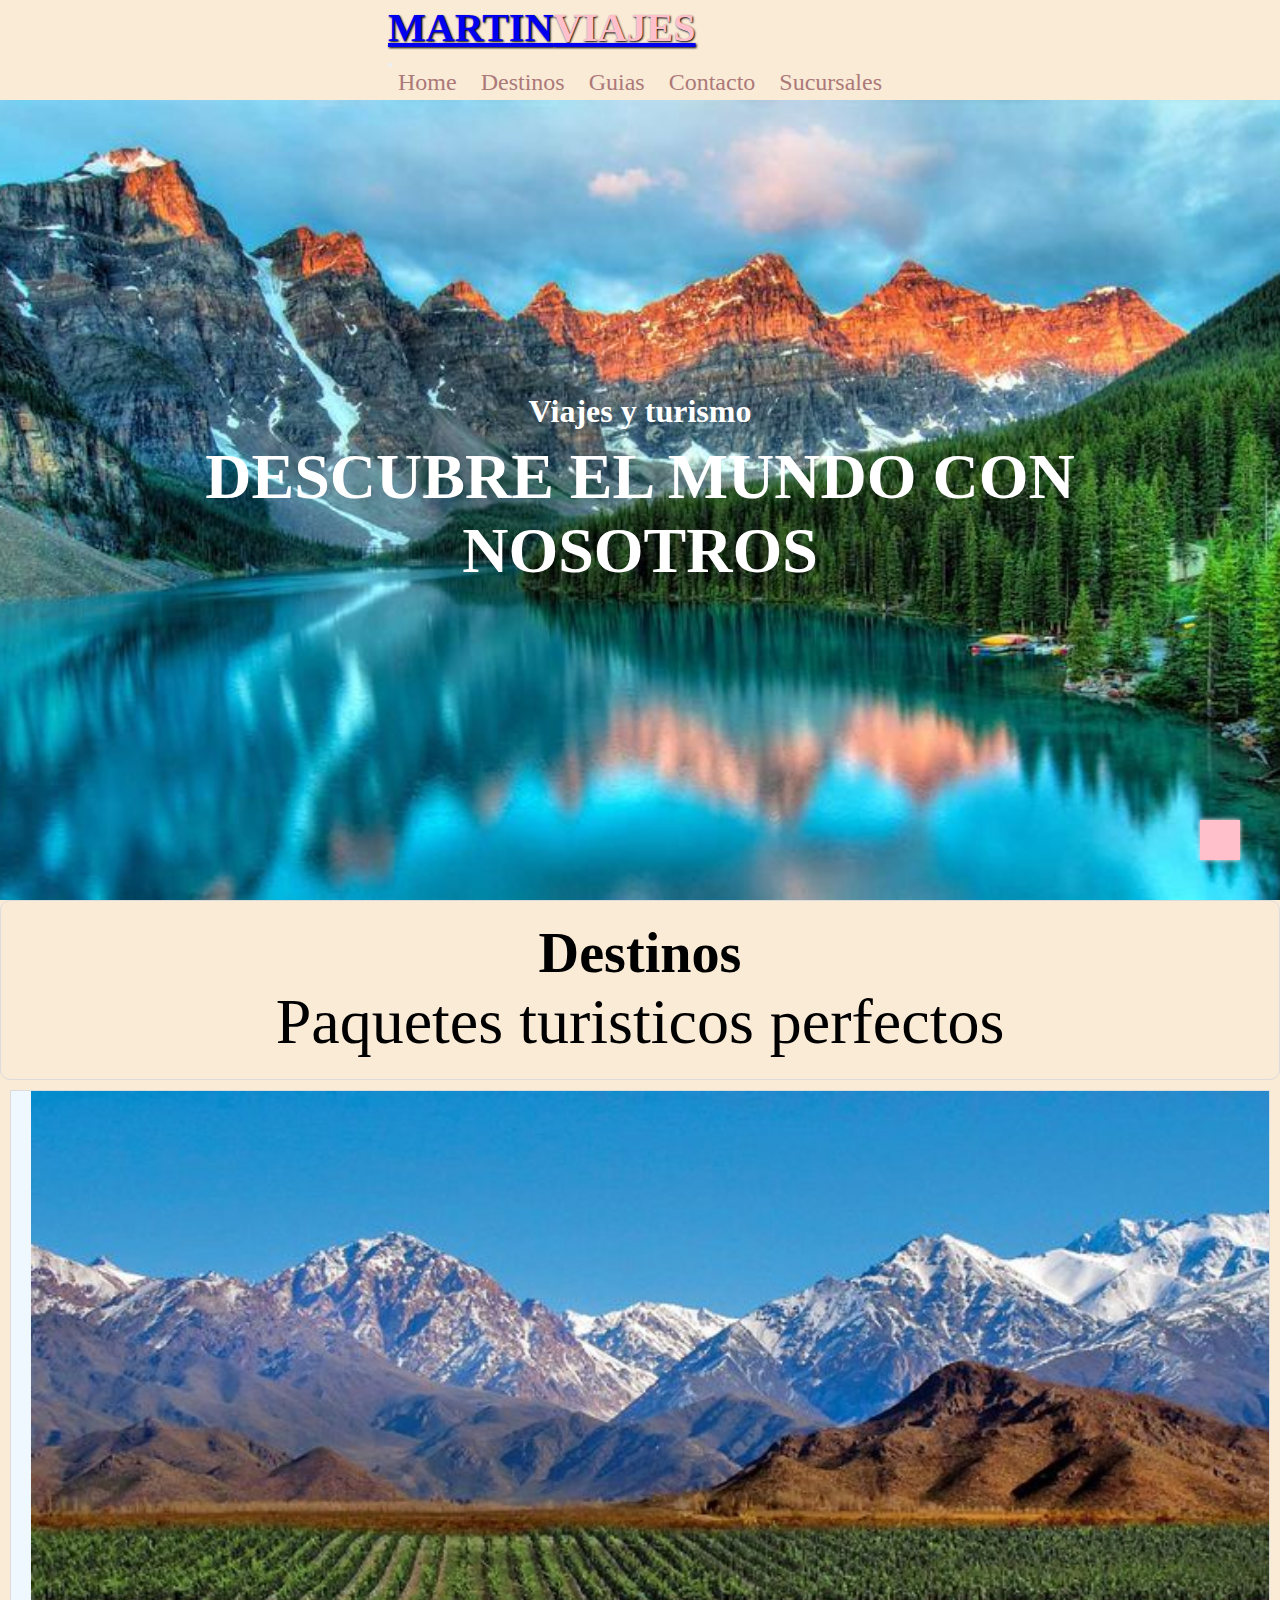
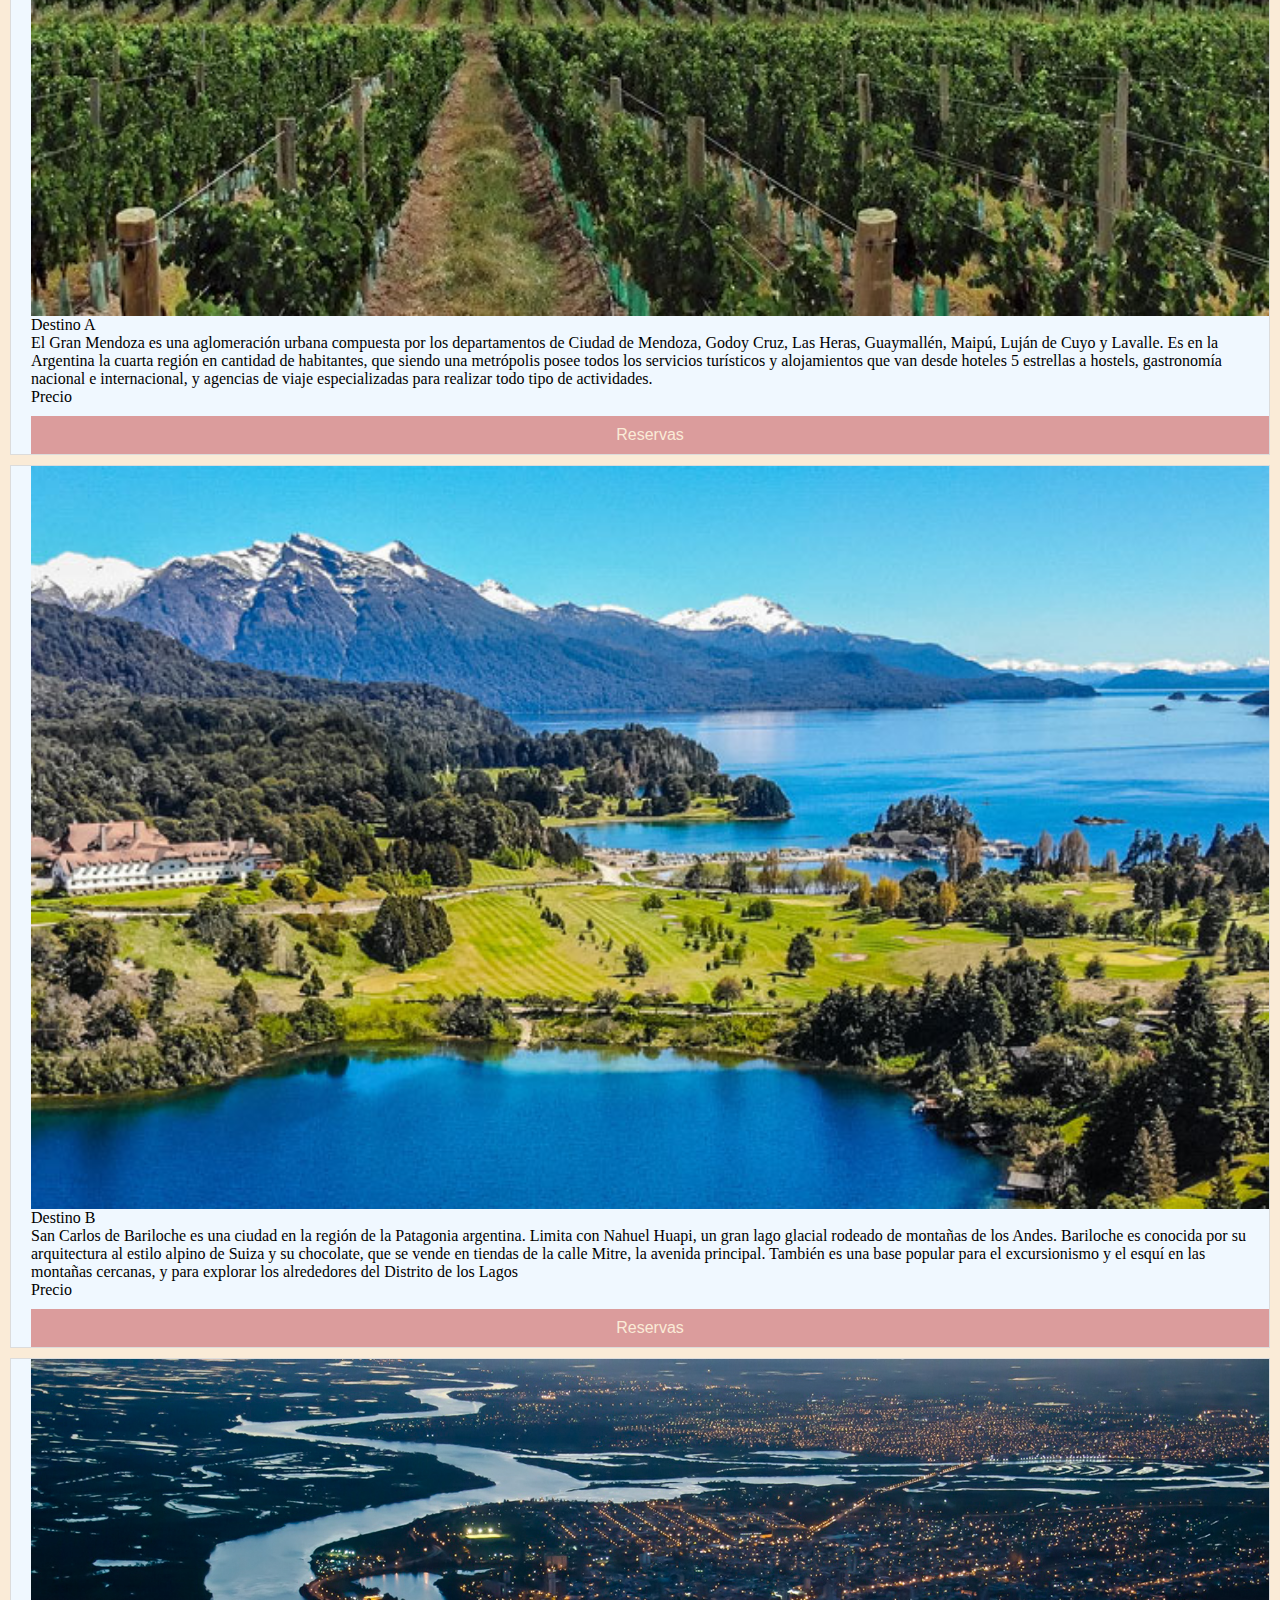
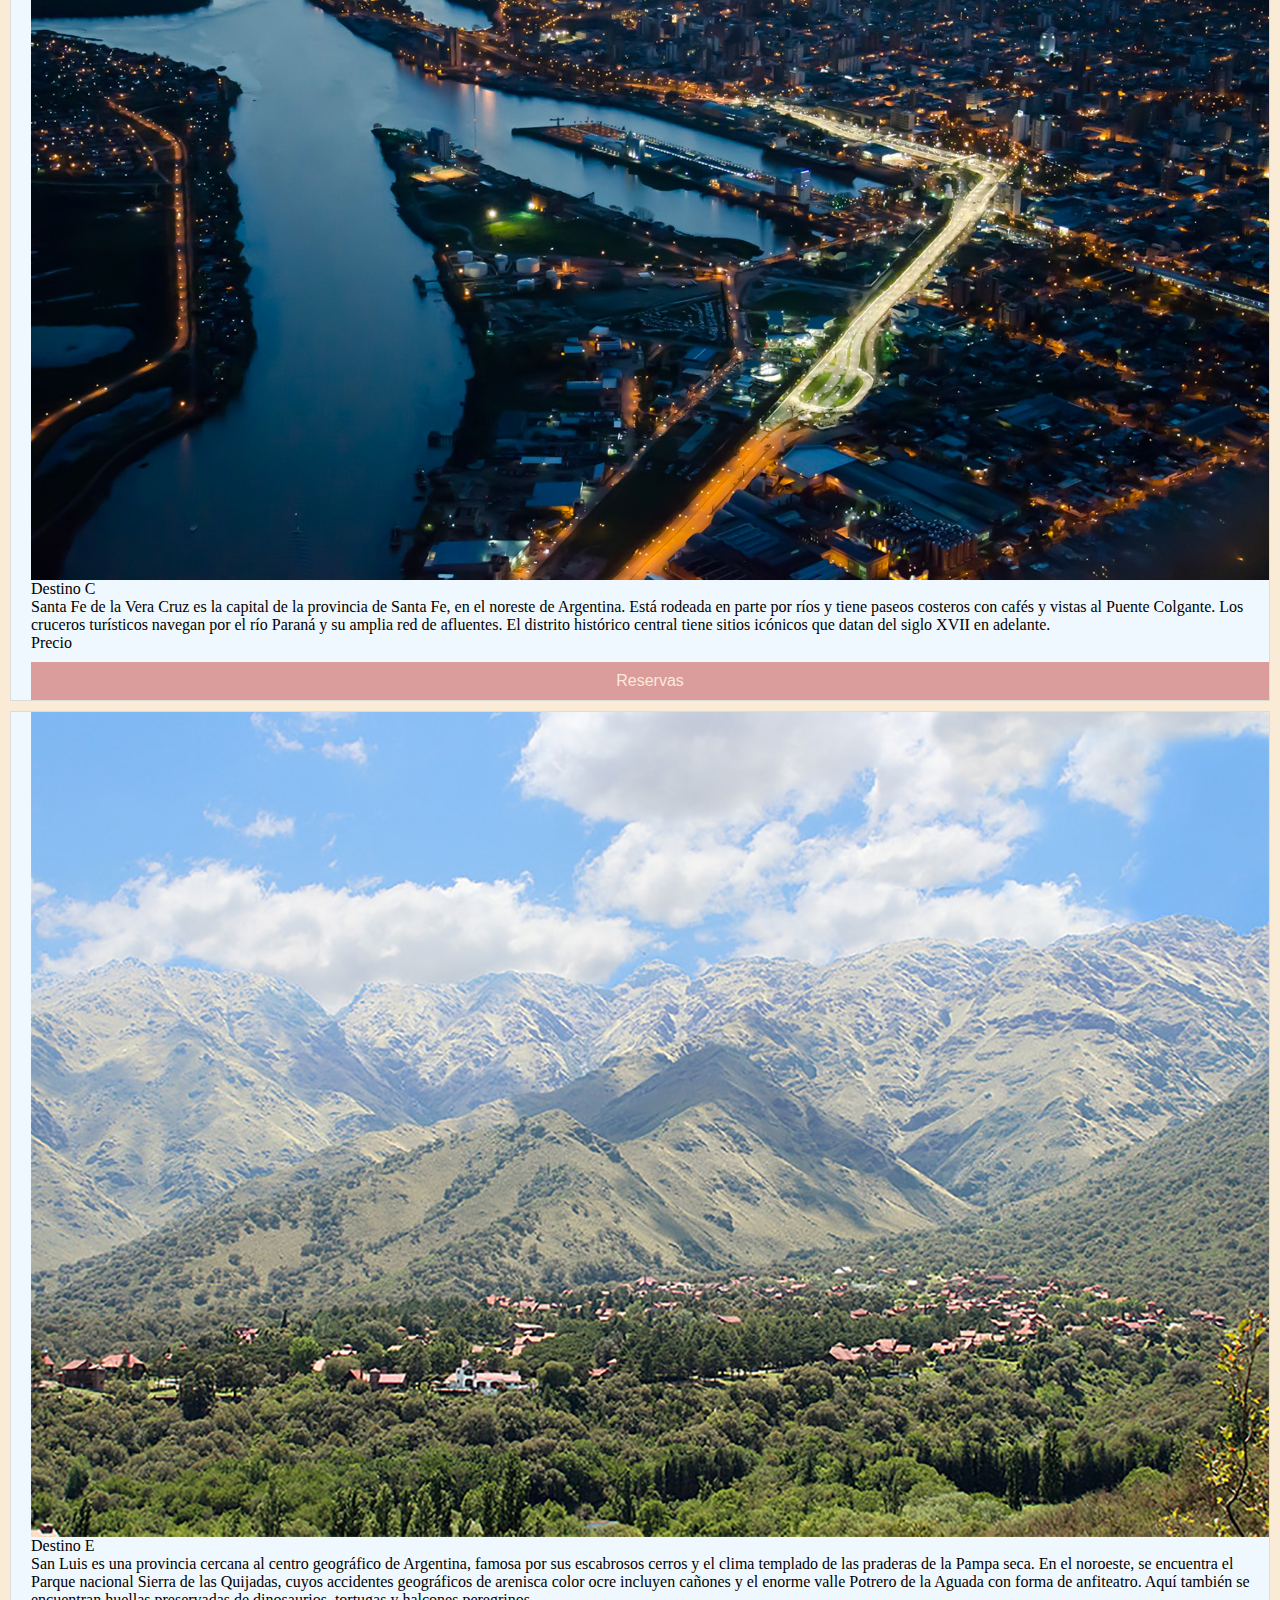
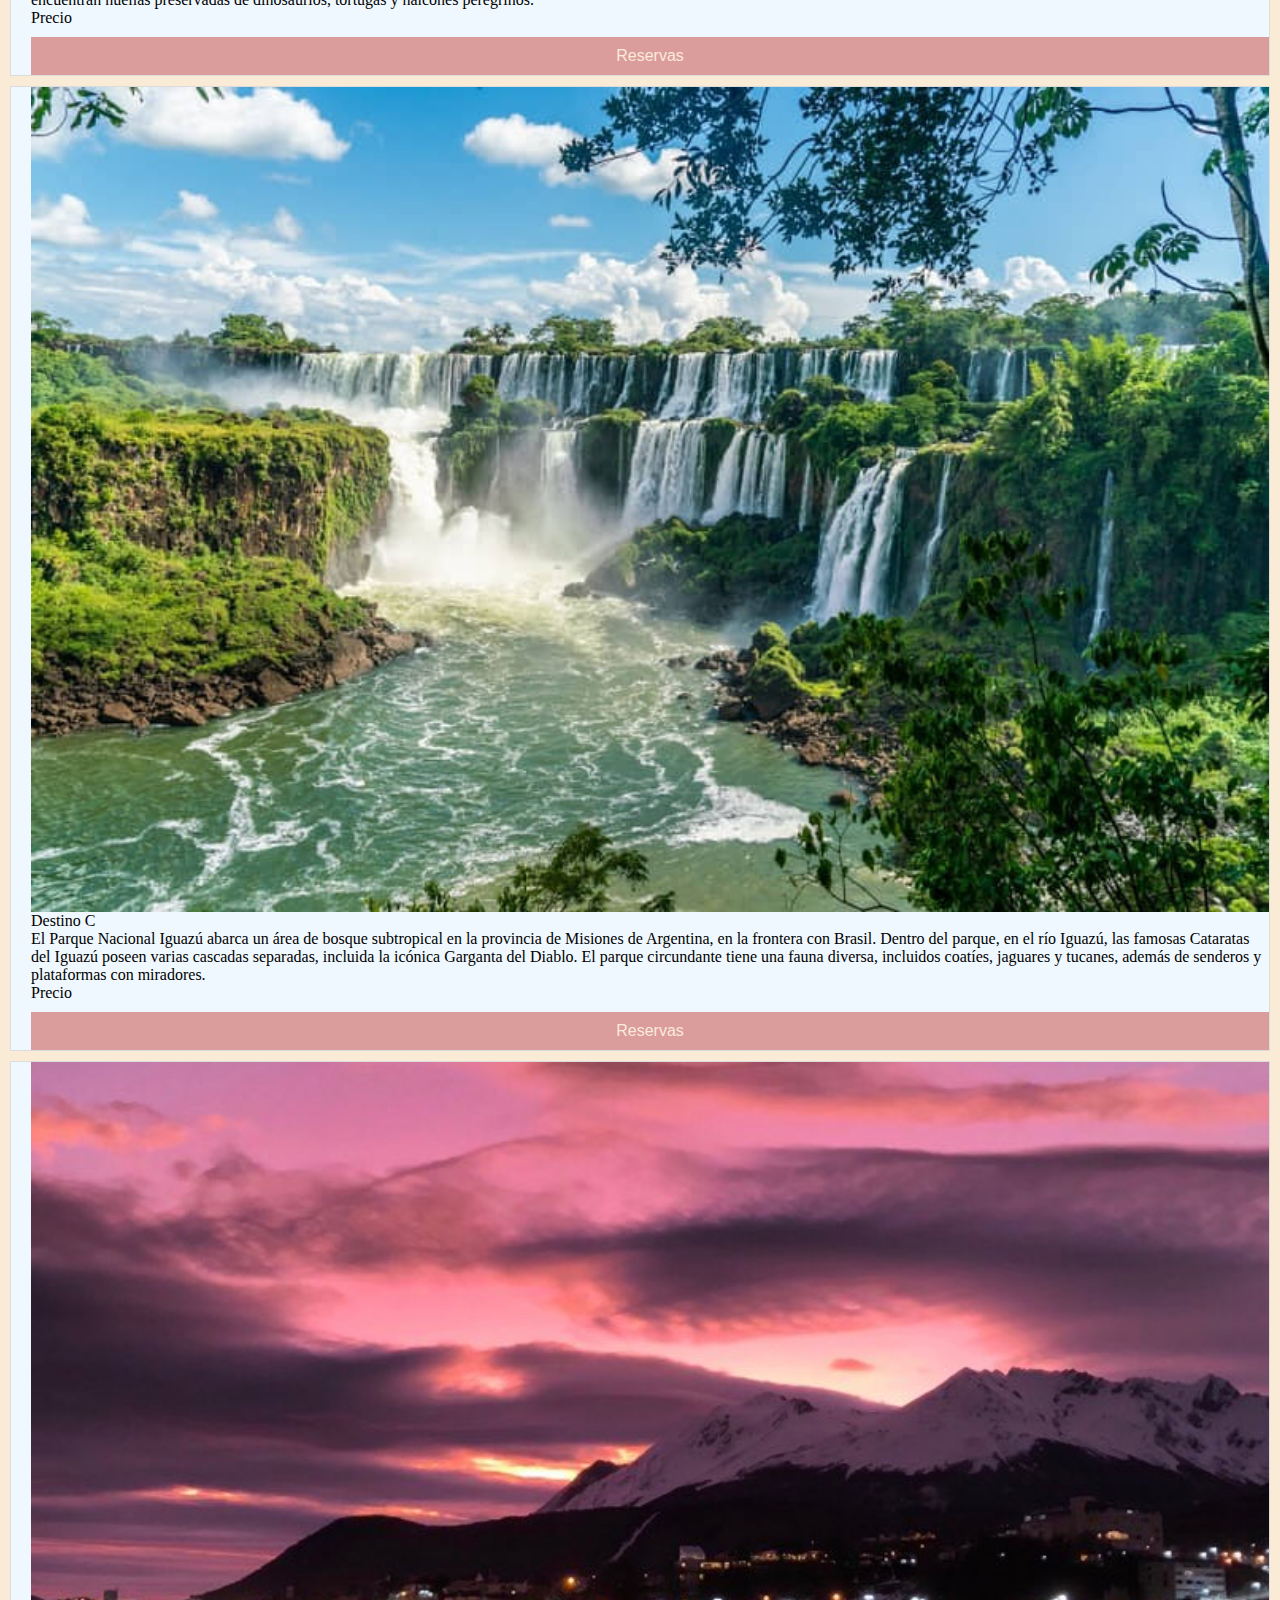
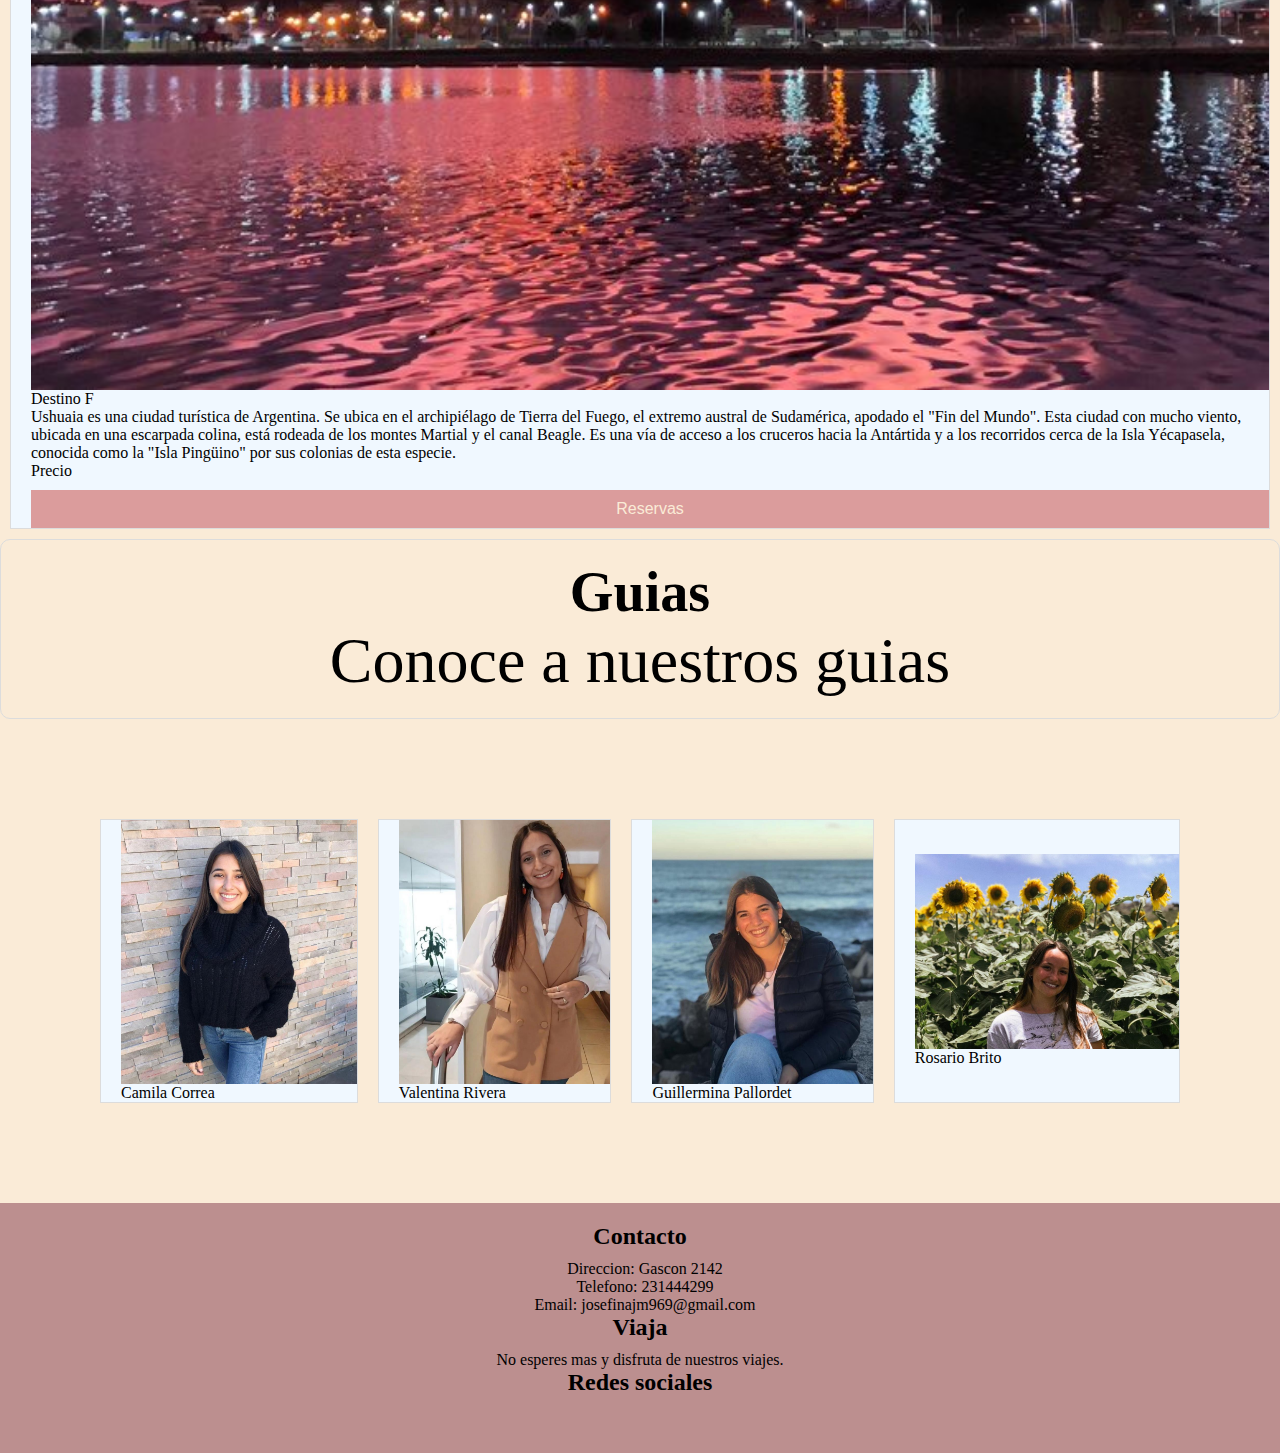
<file: index.html>
<!DOCTYPE html>
<html lang="es">
<head>
    <meta charset="UTF-8">
    <meta name="viewport" content="width=device-width, initial-scale=1.0">
    <meta name="descripcion" content="Bienvenido a MartinViajes, decubre destinos impresionantes y encuentra los mejores paquetes turisticos.">

    <!--inicio bs-->
    <link href="https://cdn.jsdelivr.net/npm/bootstrap@5.3.2/dist/css/bootstrap.min.css" rel="stylesheet" integrity="sha384-T3c6CoIi6uLrA9TneNEoa7RxnatzjcDSCmG1MXxSR1GAsXEV/Dwwykc2MPK8M2HN" crossorigin="anonymous">
    <!--fin bs-->

    <link rel="stylesheet" href="https://cdnjs.cloudflare.com/ajax/libs/font-awesome/6.4.2/css/all.min.css" integrity="sha512-z3gLpd7yknf1YoNbCzqRKc4qyor8gaKU1qmn+CShxbuBusANI9QpRohGBreCFkKxLhei6S9CQXFEbbKuqLg0DA==" crossorigin="anonymous" referrerpolicy="no-referrer" />

    <link rel="shortcut icon" href="img/logo.jpg" type="image/x-icon">

    <link rel="stylesheet" href="estilos.css">
    <title>Martin Viajes</title>
</head>
<body>
    <!--incio de navbar-->
    <header class="navbar navbar-expand-lg encabezado">
        <div class="container-fluid">
        <a class="navbar-brand" href="#">
            <h1>Martin<span class="rosa">Viajes</span></h1>
        </a>
        <button class="navbar-toggler" type="button" data-bs-toggle="collapse" data-bs-target="#navbarNav" aria-controls="navbarNav" aria-expanded="false" aria-label="Toggle navigation">
            <span class="navbar-toggler-icon"></span>
        </button>
        <nav class="collapse navbar-collapse" id="navbarNav">
            <ul class="navbar-nav">
            <li class="nav-item">
                <a class="nav-link" href="../index.html">Home</a>
            </li>
            <li class="nav-item">
                <a class="nav-link" href="./pages/destinos.html">Destinos</a>
            </li>
            <li class="nav-item">
                <a class="nav-link" href="./pages/guias.html">Guias</a>
            </li>
            <li class="nav-item">
                <a class="nav-link" href="./pages/contacto.html">Contacto</a>
            </li>
            <li class="nav-item">
                <a class="nav-link" href="./pages/sucursales.html">Sucursales</a>
            </li>
            </ul>
        </nav>
        </div>
    </header>
    <!--fin navbar-->

    <section class="banner">
        <div class="bannercontenido">
            <h2>Viajes y turismo</h2>
            <p>Descubre el mundo con nosotros</p>
        </div>
    </section>

    <section id="destinos" class="destinos">
        <h3>Destinos</h3>
        <p>Paquetes turisticos perfectos</p>
    </section>

    <main class="row">

        <div class="tarjeta col-xl-5 col-md-6 col-sm-12">
            <img src="img/mendoza.jpg" alt="Destino Uno">
            <p>Destino A</p>
            <p>El Gran Mendoza es una aglomeración urbana compuesta por los departamentos de Ciudad de Mendoza, Godoy Cruz, Las Heras, Guaymallén, Maipú, Luján de Cuyo y Lavalle. Es en la Argentina la cuarta región en cantidad de habitantes, que siendo una metrópolis posee todos los servicios turísticos y alojamientos que van desde hoteles 5 estrellas a hostels, gastronomía nacional e internacional, y agencias de viaje especializadas para realizar todo tipo de actividades.</p>
            <p>Precio</p>
            <button class="boton">Reservas</button>
        </div>

        <div class="tarjeta col-xl-5 col-md-6 col-sm-12">
            <img src="img/bariloche.jpg" alt="Destino Uno">
            <p>Destino B</p>
            <p>San Carlos de Bariloche es una ciudad en la región de la Patagonia argentina. Limita con Nahuel Huapi, un gran lago glacial rodeado de montañas de los Andes. Bariloche es conocida por su arquitectura al estilo alpino de Suiza y su chocolate, que se vende en tiendas de la calle Mitre, la avenida principal. También es una base popular para el excursionismo y el esquí en las montañas cercanas, y para explorar los alrededores del Distrito de los Lagos</p>
            <p>Precio</p>
            <button class="boton">Reservas</button>
        </div>

        <div class="tarjeta col-xl-5 col-md-6 col-sm-12">
            <img src="img/santafe.jpg" alt="Destino Uno">
            <p>Destino C</p>
            <P>Santa Fe de la Vera Cruz es la capital de la provincia de Santa Fe, en el noreste de Argentina. Está rodeada en parte por ríos y tiene paseos costeros con cafés y vistas al Puente Colgante. Los cruceros turísticos navegan por el río Paraná y su amplia red de afluentes. El distrito histórico central tiene sitios icónicos que datan del siglo XVII en adelante.</P>
            <p>Precio</p>
            <button class="boton" alt="Destino Uno">Reservas</button>
        </div>

        <div class="tarjeta col-xl-5 col-md-6 col-sm-12">
            <img src="img/sanluis.jpeg" alt="Destino Uno">
            <p>Destino E</p>
            <P>San Luis es una provincia cercana al centro geográfico de Argentina, famosa por sus escabrosos cerros y el clima templado de las praderas de la Pampa seca. En el noroeste, se encuentra el Parque nacional Sierra de las Quijadas, cuyos accidentes geográficos de arenisca color ocre incluyen cañones y el enorme valle Potrero de la Aguada con forma de anfiteatro. Aquí también se encuentran huellas preservadas de dinosaurios, tortugas y halcones peregrinos.</P>
            <p>Precio</p>
            <button class="boton" alt="Destino Uno">Reservas</button>
        </div>

        <div class="tarjeta col-xl-5 col-md-6 col-sm-12">
            <img src="img/cataratas.jpg" alt="Destino Uno">
            <p>Destino C</p>
            <P>El Parque Nacional Iguazú abarca un área de bosque subtropical en la provincia de Misiones de Argentina, en la frontera con Brasil. Dentro del parque, en el río Iguazú, las famosas Cataratas del Iguazú poseen varias cascadas separadas, incluida la icónica Garganta del Diablo. El parque circundante tiene una fauna diversa, incluidos coatíes, jaguares y tucanes, además de senderos y plataformas con miradores.</P>
            <p>Precio</p>
            <button class="boton" alt="Destino Uno">Reservas</button>
        </div>

        <div class="tarjeta col-xl-5 col-md-6 col-sm-12">
            <img src="img/ushuaia.jpg" alt="Destino Uno">
            <p>Destino F</p>
            <P>Ushuaia es una ciudad turística de Argentina. Se ubica en el archipiélago de Tierra del Fuego, el extremo austral de Sudamérica, apodado el "Fin del Mundo". Esta ciudad con mucho viento, ubicada en una escarpada colina, está rodeada de los montes Martial y el canal Beagle. Es una vía de acceso a los cruceros hacia la Antártida y a los recorridos cerca de la Isla Yécapasela, conocida como la "Isla Pingüino" por sus colonias de esta especie.</P>
            <p>Precio</p>
            <button class="boton" alt="Destino Uno">Reservas</button>
        </div>
    </main>

    <section id="guias" class="destinos">
        <h3>Guias</h3>
        <P>Conoce a nuestros guias</P>
    </section>

    <div class="contenedorguias">
        <div class="tarjeta">
            <img src="img/camila.jpeg" alt="guia" >
            <p>Camila Correa</p>
        </div>

        <div class="tarjeta">
            <img src="img/valentina.jpeg" alt="guia" >
            <p>Valentina Rivera</p>
        </div>

        <div class="tarjeta">
            <img src="img/guillermina.jpeg" alt="guia">
            <p>Guillermina Pallordet</p>
        </div>

        <div class="tarjeta">
            <img src="img/rosario.jpeg" >
            <p>Rosario Brito</p>
        </div>
    </div>


    <footer class="footer">
        <div class="footerContenido">
            <div class="infoContenido d-flex flex-column text-center">
                <h4>Contacto</h4>
                <p><i class="fas fa-map-marker-alt"></i>Direccion: Gascon 2142</p>
                <p><i class="fas fa-phone"></i>Telefono: 231444299</p>
                <p><i class="fas fa-envelope"></i>Email: josefinajm969@gmail.com</p>
            </div>
        </div> 

        <div class="footerContenido"></div>
        <div class="infoContenido">
            <h4>Viaja</h4>
            <p>No esperes mas y disfruta de nuestros viajes.</p>
        </div>

        <div class="redesSociales">
            <h4>Redes sociales</h4>
            <i class="fa-brands fa-facebook"></i>
                <a href="https://www.facebook.com/?locale=es_LA" target="_blank"></a></i>

                <i class="fa-brands fa-instagram"></i>
                <a href="https://www.instagram.com" target="_blank"></a></i>

                <i class="fa-brands fa-whatsapp"></i>
                <a href="https://www.whatsapp.com/?lang=es_LA" target="_blank"></a></i>
        </div>
    </footer>

    <a href="#" class="subir"></a>
    <i class="fa-solid fa-chevron-up"></i>

    <script src="https://cdn.jsdelivr.net/npm/bootstrap@5.3.2/dist/js/bootstrap.bundle.min.js" integrity="sha384-C6RzsynM9kWDrMNeT87bh95OGNyZPhcTNXj1NW7RuBCsyN/o0jlpcV8Qyq46cDfL" crossorigin="anonymous"></script>

</body>
</html>
</file>
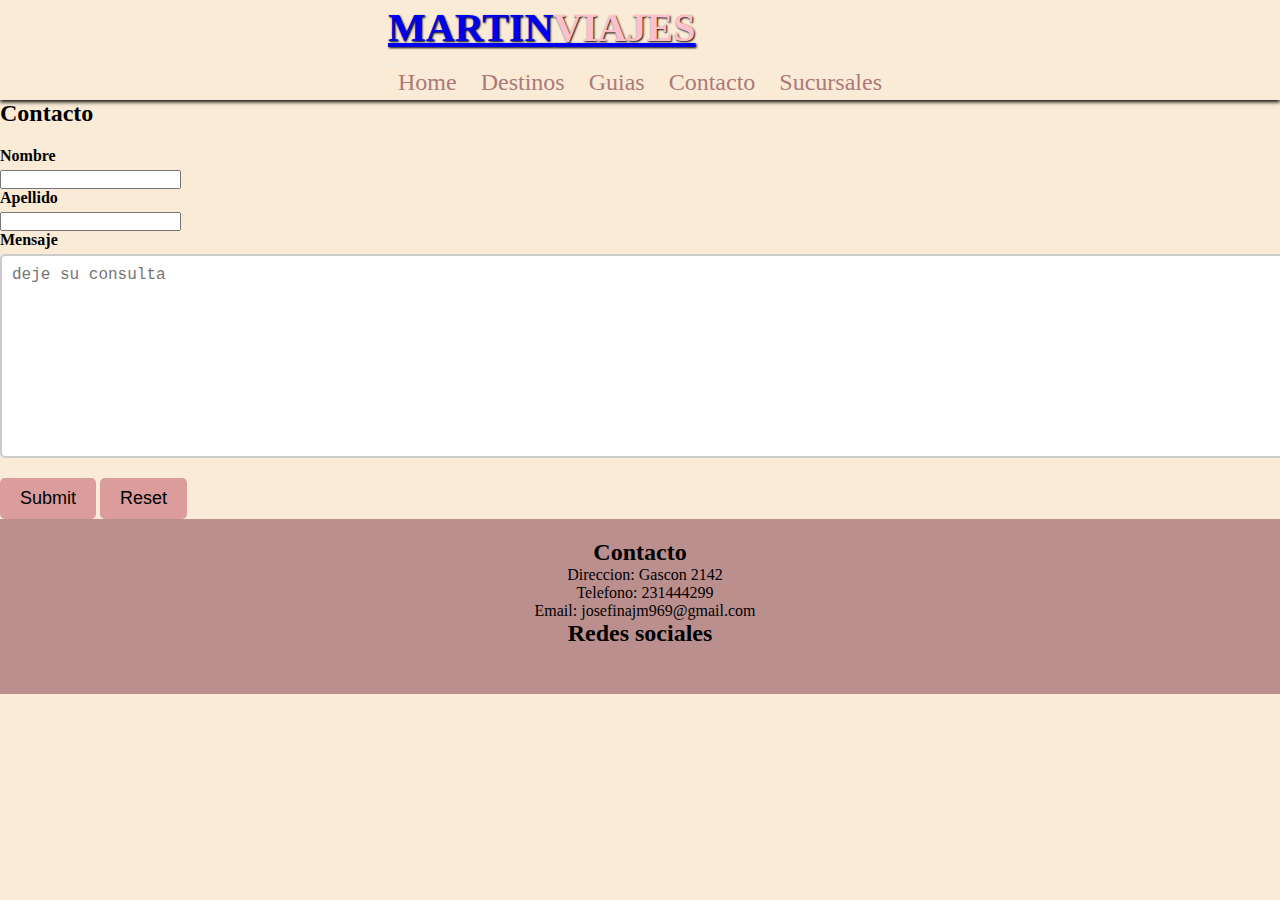
<file: pages/contacto.html>
<!DOCTYPE html>
<html lang="es">
<head>
    <meta charset="UTF-8">
    <meta name="viewport" content="width=device-width, initial-scale=1.0">
    <meta name="descripcion" content="¿Tienes alguna pregunta o comentario? Contactate con nosotros.">

    <!--inicio bs-->
    <link href="https://cdn.jsdelivr.net/npm/bootstrap@5.3.2/dist/css/bootstrap.min.css" rel="stylesheet" integrity="sha384-T3c6CoIi6uLrA9TneNEoa7RxnatzjcDSCmG1MXxSR1GAsXEV/Dwwykc2MPK8M2HN" crossorigin="anonymous">
    <!--fin bs-->

    <link rel="stylesheet" href="https://cdnjs.cloudflare.com/ajax/libs/font-awesome/6.4.2/css/all.min.css" integrity="sha512-z3gLpd7yknf1YoNbCzqRKc4qyor8gaKU1qmn+CShxbuBusANI9QpRohGBreCFkKxLhei6S9CQXFEbbKuqLg0DA==" crossorigin="anonymous" referrerpolicy="no-referrer" />

    <link rel="stylesheet" href="../estilos.css">
    <title>Martin Viajes</title>
</head>
<body>
    <!--incio de navbar-->
    <header class="navbar navbar-expand-lg encabezado">
        <div class="container-fluid">
        <a class="navbar-brand" href="#">
            <h1>Martin<span class="rosa">Viajes</span></h1>
        </a>
        <button class="navbar-toggler" type="button" data-bs-toggle="collapse" data-bs-target="#navbarNav" aria-controls="navbarNav" aria-expanded="false" aria-label="Toggle navigation">
            <span class="navbar-toggler-icon"></span>
        </button>
        <nav class="collapse navbar-collapse" id="navbarNav">
            <ul class="navbar-nav">
            <li class="nav-item">
                <a class="nav-link" href="../index.html">Home</a>
            </li>
            <li class="nav-item">
                <a class="nav-link" href="./destinos.html">Destinos</a>
            </li>
            <li class="nav-item">
                <a class="nav-link" href="./guias.html">Guias</a>
            </li>
            <li class="nav-item">
                <a class="nav-link" href="./contacto.html">Contacto</a>
            </li>
            <li class="nav-item">
                <a class="nav-link" href="./sucursales.html">Sucursales</a>
            </li>
            </ul>
        </nav>
        </div>
    </header>
    <!--fin navbar-->

    <h2>Contacto</h2>
    <form>
        <label for="nombre">Nombre</label>
        <input type="text" id="nombre">

        <label for="apellido">Apellido</label>
        <input type="text" id="apellido">

        <label for="mensaje">Mensaje</label>
        <textarea name="" id="" cols="30" rows="10" placeholder="deje su consulta"></textarea>

        <input class="btnFormulario" type="submit">
        <input class="btnFormulario" type="reset">
    </form>

    <footer class="footer">
        <div class="footerContenido">
            <div class="infoContenido d-flex flex-column text-center">
                <h2>Contacto</h2>
                <p><i class="fas fa-map-marker-alt"></i>Direccion: Gascon 2142</p>
                <p><i class="fas fa-phone"></i>Telefono: 231444299</p>
                <p><i class="fas fa-envelope"></i>Email: josefinajm969@gmail.com</p>
            </div>
        </div> 

        <div class="redesSociales">
            <h2>Redes sociales</h2>
            <i class="fa-brands fa-facebook"></i>
            <a href="https://www.facebook.com/?locale=es_LA" target="_blank"></a></i>
            <i class="fa-brands fa-instagram"></i>
            <a href="https://www.instagram.com" target="_blank"></a></i>
            <i class="fa-brands fa-whatsapp"></i>
            <a href="https://www.whatsapp.com/?lang=es_LA" target="_blank"></a></i>
        </div>
    </footer>


    <script src="https://cdn.jsdelivr.net/npm/bootstrap@5.3.2/dist/js/bootstrap.bundle.min.js" integrity="sha384-C6RzsynM9kWDrMNeT87bh95OGNyZPhcTNXj1NW7RuBCsyN/o0jlpcV8Qyq46cDfL" crossorigin="anonymous"></script>

</body>
</html>
</file>
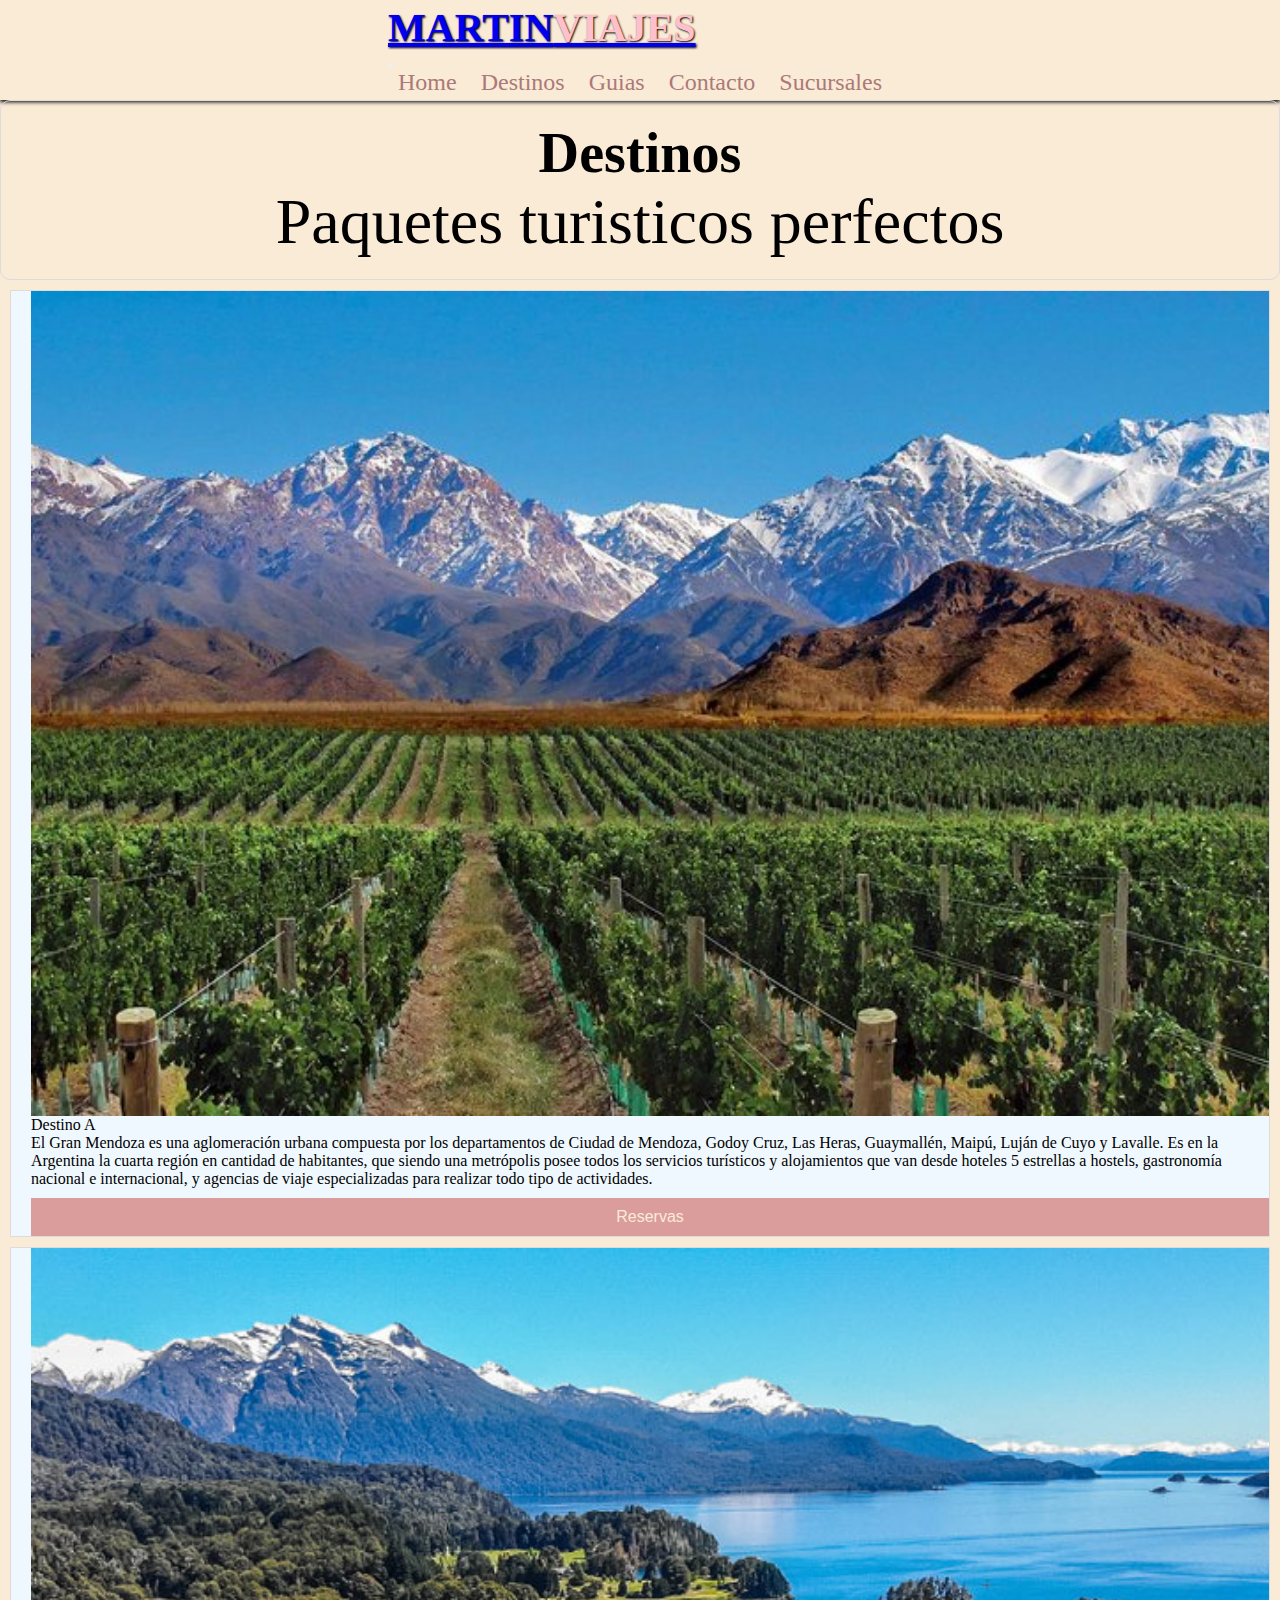
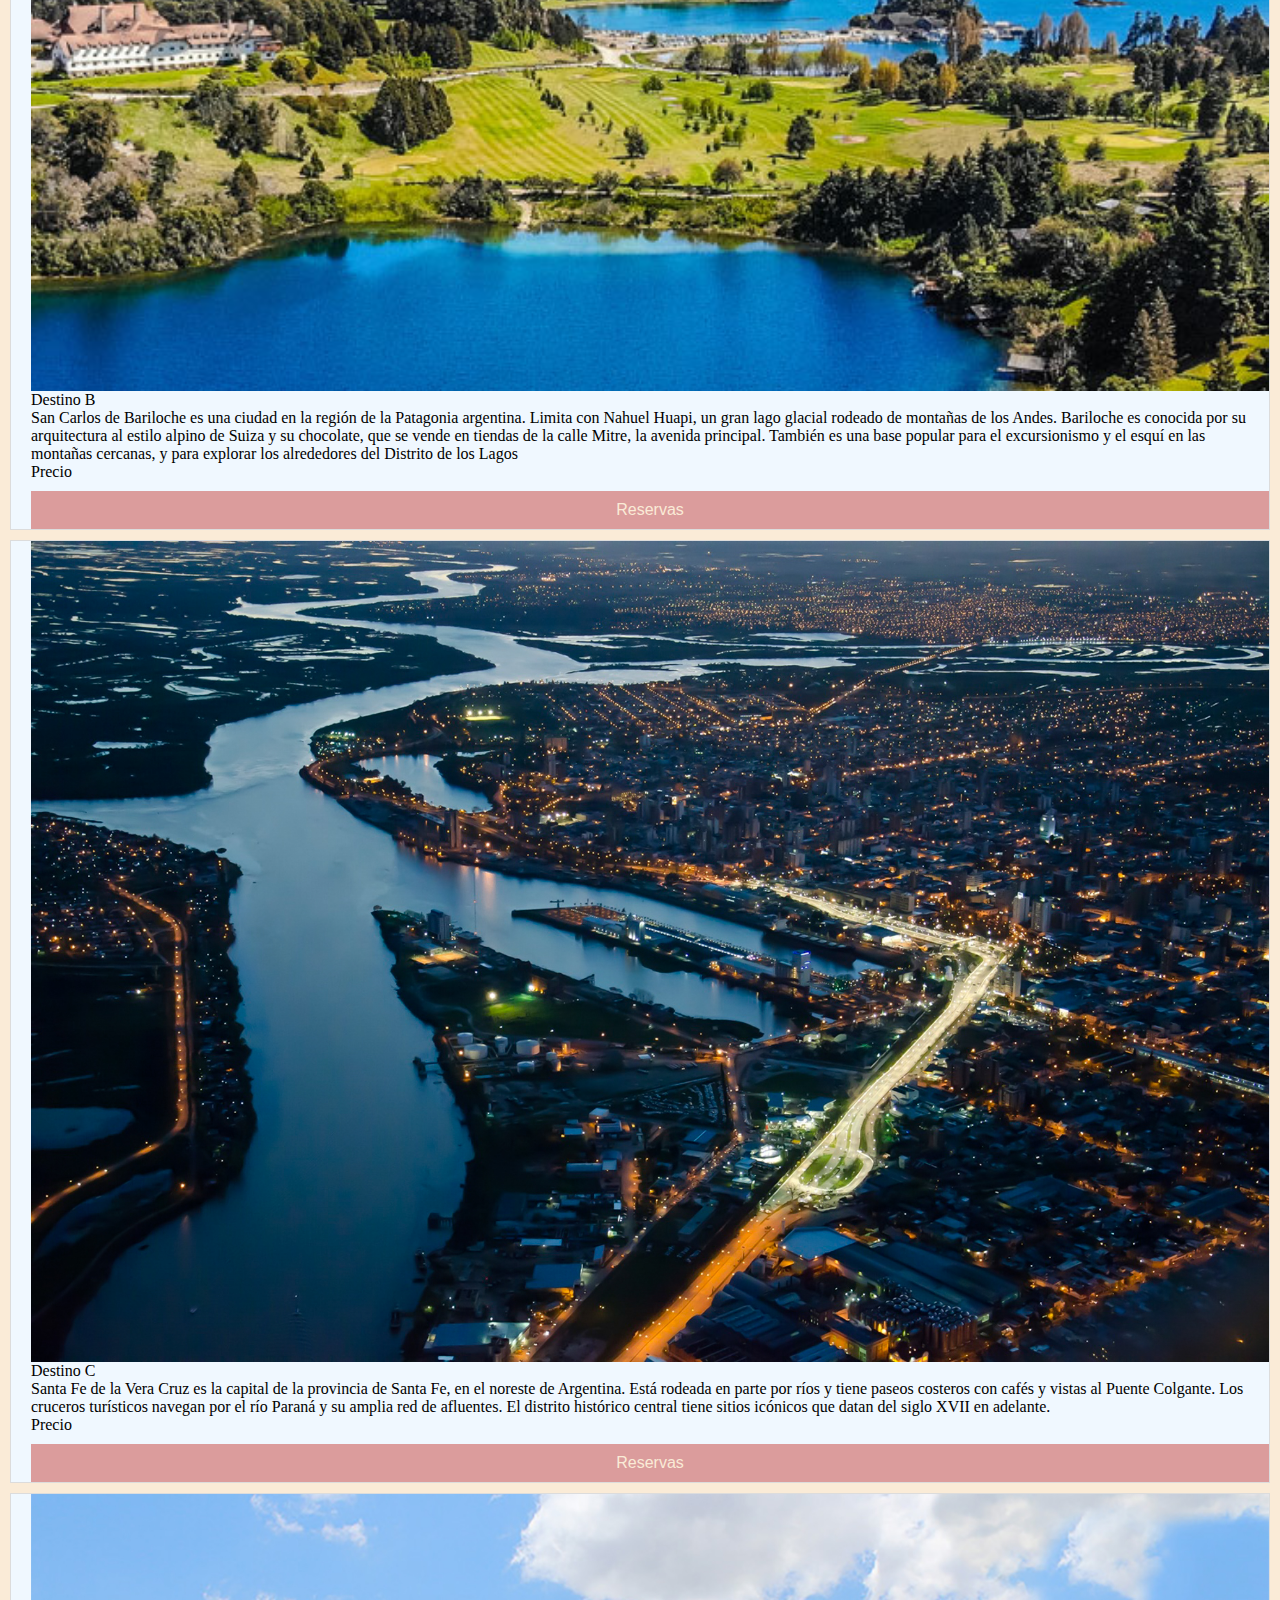
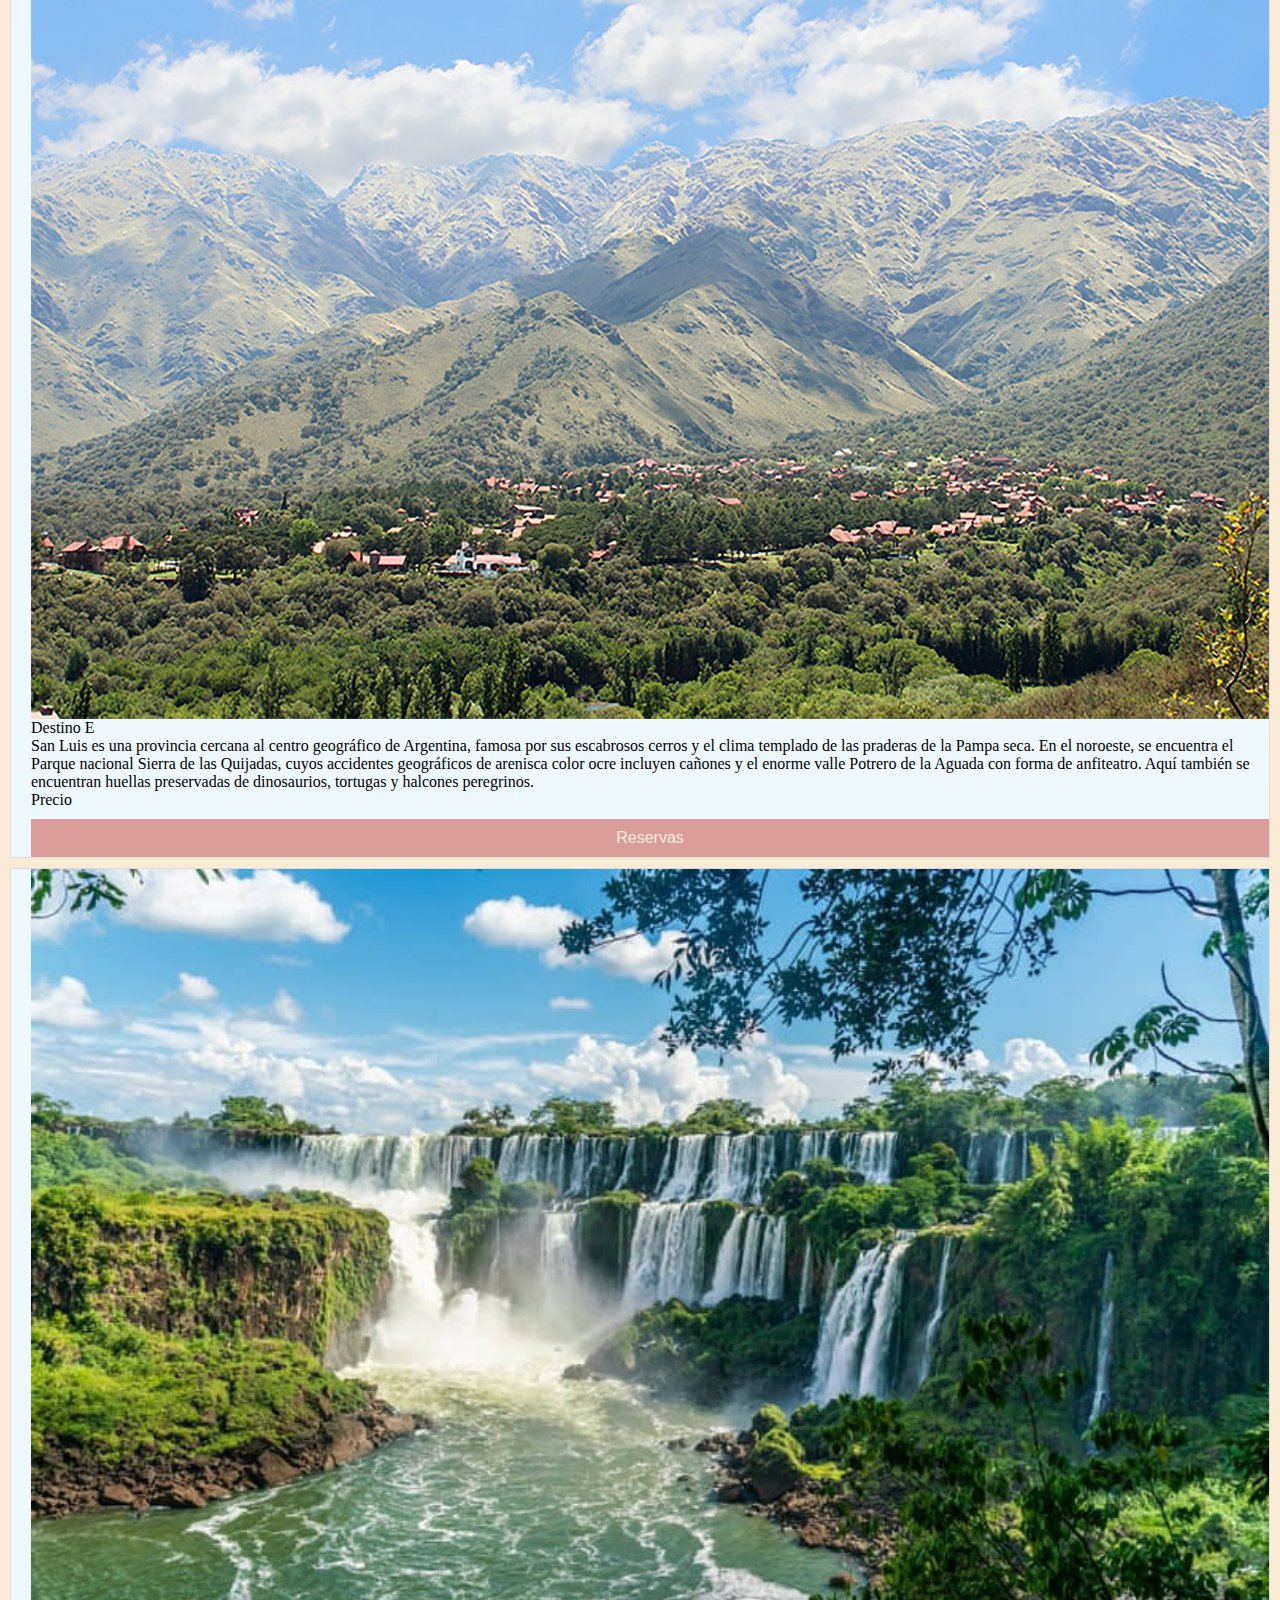
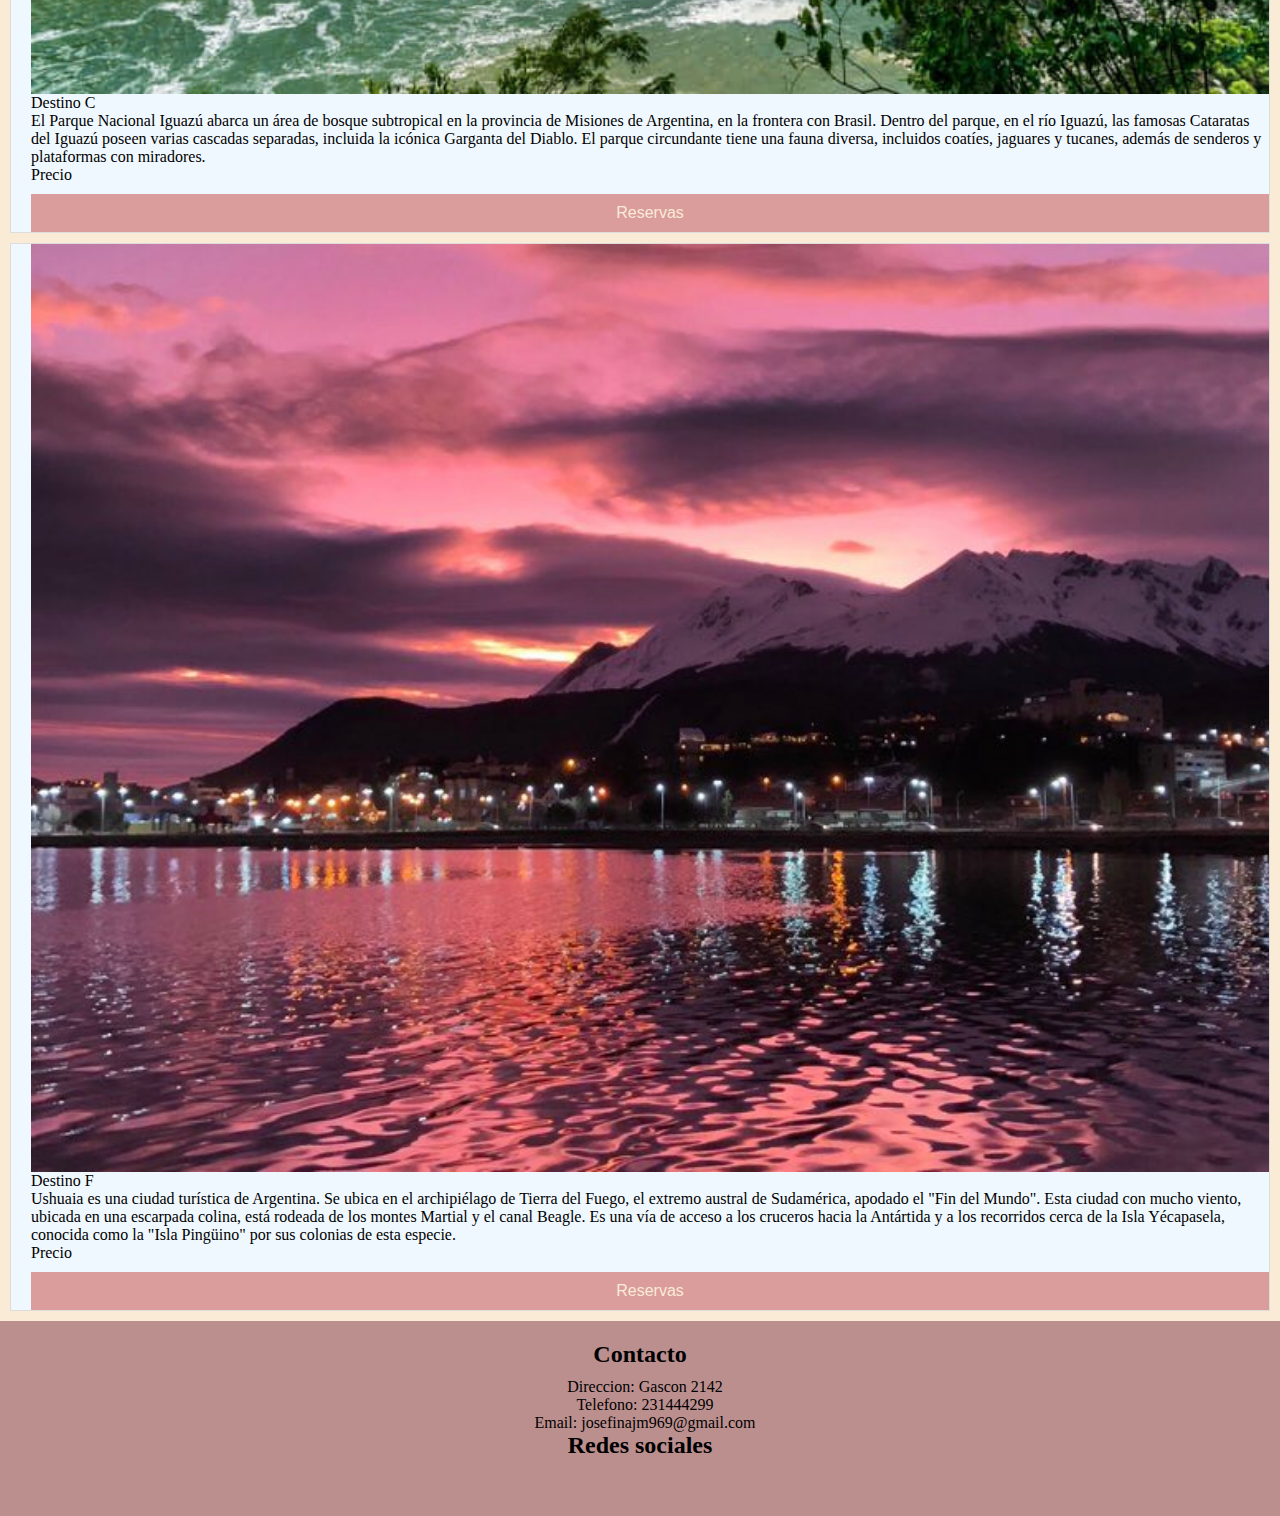
<file: pages/destinos.html>
<!DOCTYPE html>
<html lang="es">
<head>
    <meta charset="UTF-8">
    <meta name="viewport" content="width=device-width, initial-scale=1.0">
    <meta name="descripcion" content="Te ofrecemos los mejores destinos y escursones.">

    <!--inicio bs-->
    <link href="https://cdn.jsdelivr.net/npm/bootstrap@5.3.2/dist/css/bootstrap.min.css" rel="stylesheet" integrity="sha384-T3c6CoIi6uLrA9TneNEoa7RxnatzjcDSCmG1MXxSR1GAsXEV/Dwwykc2MPK8M2HN" crossorigin="anonymous">
    <!--fin bs-->

    <link rel="stylesheet" href="https://cdnjs.cloudflare.com/ajax/libs/font-awesome/6.4.2/css/all.min.css" integrity="sha512-z3gLpd7yknf1YoNbCzqRKc4qyor8gaKU1qmn+CShxbuBusANI9QpRohGBreCFkKxLhei6S9CQXFEbbKuqLg0DA==" crossorigin="anonymous" referrerpolicy="no-referrer" />

    <link rel="stylesheet" href="../estilos.css">
    <title>Martin Viajes</title>
</head>
<body>
    <!--incio de navbar-->
    <header class="navbar navbar-expand-lg encabezado">
        <div class="container-fluid">
        <a class="navbar-brand" href="#">
            <h1>Martin<span class="rosa">Viajes</span></h1>
        </a>
        <button class="navbar-toggler" type="button" data-bs-toggle="collapse" data-bs-target="#navbarNav" aria-controls="navbarNav" aria-expanded="false" aria-label="Toggle navigation">
            <span class="navbar-toggler-icon"></span>
        </button>
        <nav class="collapse navbar-collapse" id="navbarNav">
            <ul class="navbar-nav">
            <li class="nav-item">
                <a class="nav-link" href="../index.html">Home</a>
            </li>
            <li class="nav-item">
                <a class="nav-link" href="./destinos.html">Destinos</a>
            </li>
            <li class="nav-item">
                <a class="nav-link" href="./guias.html">Guias</a>
            </li>
            <li class="nav-item">
                <a class="nav-link" href="./contacto.html">Contacto</a>
            </li>
            <li class="nav-item">
                <a class="nav-link" href="./sucursales.html">Sucursales</a>
            </li>
            </ul>
        </nav>
        </div>
    </header>
    <!--fin navbar-->

    <section id="destinos" class="destinos">
        <h3>Destinos</h3>
        <p>Paquetes turisticos perfectos</p>
    </section>

    <main class="row">

        <div class="tarjeta col-xl-5 col-md-6 col-sm-12">
            <img src="../img/mendoza.jpg" alt="Destino Uno">
            <p>Destino A</p>
            <p>El Gran Mendoza es una aglomeración urbana compuesta por los departamentos de Ciudad de Mendoza, Godoy Cruz, Las Heras, Guaymallén, Maipú, Luján de Cuyo y Lavalle. Es en la Argentina la cuarta región en cantidad de habitantes, que siendo una metrópolis posee todos los servicios turísticos y alojamientos que van desde hoteles 5 estrellas a hostels, gastronomía nacional e internacional, y agencias de viaje especializadas para realizar todo tipo de actividades.</p>
            <button class="boton">Reservas</button>
        </div>

        <div class="tarjeta col-xl-5 col-md-6 col-sm-12">
            <img src="../img/bariloche.jpg" alt="Destino Uno">
            <p>Destino B</p>
            <p>San Carlos de Bariloche es una ciudad en la región de la Patagonia argentina. Limita con Nahuel Huapi, un gran lago glacial rodeado de montañas de los Andes. Bariloche es conocida por su arquitectura al estilo alpino de Suiza y su chocolate, que se vende en tiendas de la calle Mitre, la avenida principal. También es una base popular para el excursionismo y el esquí en las montañas cercanas, y para explorar los alrededores del Distrito de los Lagos</p>
            <p>Precio</p>
            <button class="boton">Reservas</button>
        </div>

        <div class="tarjeta col-xl-5 col-md-6 col-sm-12">
            <img src="../img/santafe.jpg" alt="Destino Uno">
            <p>Destino C</p>
            <P>Santa Fe de la Vera Cruz es la capital de la provincia de Santa Fe, en el noreste de Argentina. Está rodeada en parte por ríos y tiene paseos costeros con cafés y vistas al Puente Colgante. Los cruceros turísticos navegan por el río Paraná y su amplia red de afluentes. El distrito histórico central tiene sitios icónicos que datan del siglo XVII en adelante.</P>
            <p>Precio</p>
            <button class="boton" alt="Destino Uno">Reservas</button>
        </div>

        <div class="tarjeta col-xl-5 col-md-6 col-sm-12">
            <img src="../img/sanluis.jpeg" alt="Destino Uno">
            <p>Destino E</p>
            <P>San Luis es una provincia cercana al centro geográfico de Argentina, famosa por sus escabrosos cerros y el clima templado de las praderas de la Pampa seca. En el noroeste, se encuentra el Parque nacional Sierra de las Quijadas, cuyos accidentes geográficos de arenisca color ocre incluyen cañones y el enorme valle Potrero de la Aguada con forma de anfiteatro. Aquí también se encuentran huellas preservadas de dinosaurios, tortugas y halcones peregrinos.</P>
            <p>Precio</p>
            <button class="boton" alt="Destino Uno">Reservas</button>
        </div>

        <div class="tarjeta col-xl-5 col-md-6 col-sm-12">
            <img src="../img/cataratas.jpg" alt="Destino Uno">
            <p>Destino C</p>
            <P>El Parque Nacional Iguazú abarca un área de bosque subtropical en la provincia de Misiones de Argentina, en la frontera con Brasil. Dentro del parque, en el río Iguazú, las famosas Cataratas del Iguazú poseen varias cascadas separadas, incluida la icónica Garganta del Diablo. El parque circundante tiene una fauna diversa, incluidos coatíes, jaguares y tucanes, además de senderos y plataformas con miradores.</P>
            <p>Precio</p>
            <button class="boton" alt="Destino Uno">Reservas</button>
        </div>

        <div class="tarjeta col-xl-5 col-md-6 col-sm-12">
            <img src="../img/ushuaia.jpg" alt="Destino Uno">
            <p>Destino F</p>
            <P>Ushuaia es una ciudad turística de Argentina. Se ubica en el archipiélago de Tierra del Fuego, el extremo austral de Sudamérica, apodado el "Fin del Mundo". Esta ciudad con mucho viento, ubicada en una escarpada colina, está rodeada de los montes Martial y el canal Beagle. Es una vía de acceso a los cruceros hacia la Antártida y a los recorridos cerca de la Isla Yécapasela, conocida como la "Isla Pingüino" por sus colonias de esta especie.</P>
            <p>Precio</p>
            <button class="boton" alt="Destino Uno">Reservas</button>
        </div>
    </main>

    <footer class="footer">
        <div class="footerContenido">
            <div class="infoContenido d-flex flex-column text-center">
                <h4>Contacto</h4>
                <p><i class="fas fa-map-marker-alt"></i>Direccion: Gascon 2142</p>
                <p><i class="fas fa-phone"></i>Telefono: 231444299</p>
                <p><i class="fas fa-envelope"></i>Email: josefinajm969@gmail.com</p>
            </div>
        </div> 

        <div class="redesSociales">
            <h4>Redes sociales</h4>
            <i class="fa-brands fa-facebook"></i>
            <a href="https://www.facebook.com/?locale=es_LA" target="_blank"></a></i>
            <i class="fa-brands fa-instagram"></i>
            <a href="https://www.instagram.com" target="_blank"></a></i>
            <i class="fa-brands fa-whatsapp"></i>
            <a href="https://www.whatsapp.com/?lang=es_LA" target="_blank"></a></i>
        </div>
    </footer>


    <script src="https://cdn.jsdelivr.net/npm/bootstrap@5.3.2/dist/js/bootstrap.bundle.min.js" integrity="sha384-C6RzsynM9kWDrMNeT87bh95OGNyZPhcTNXj1NW7RuBCsyN/o0jlpcV8Qyq46cDfL" crossorigin="anonymous"></script>

</body>
</html>
</file>
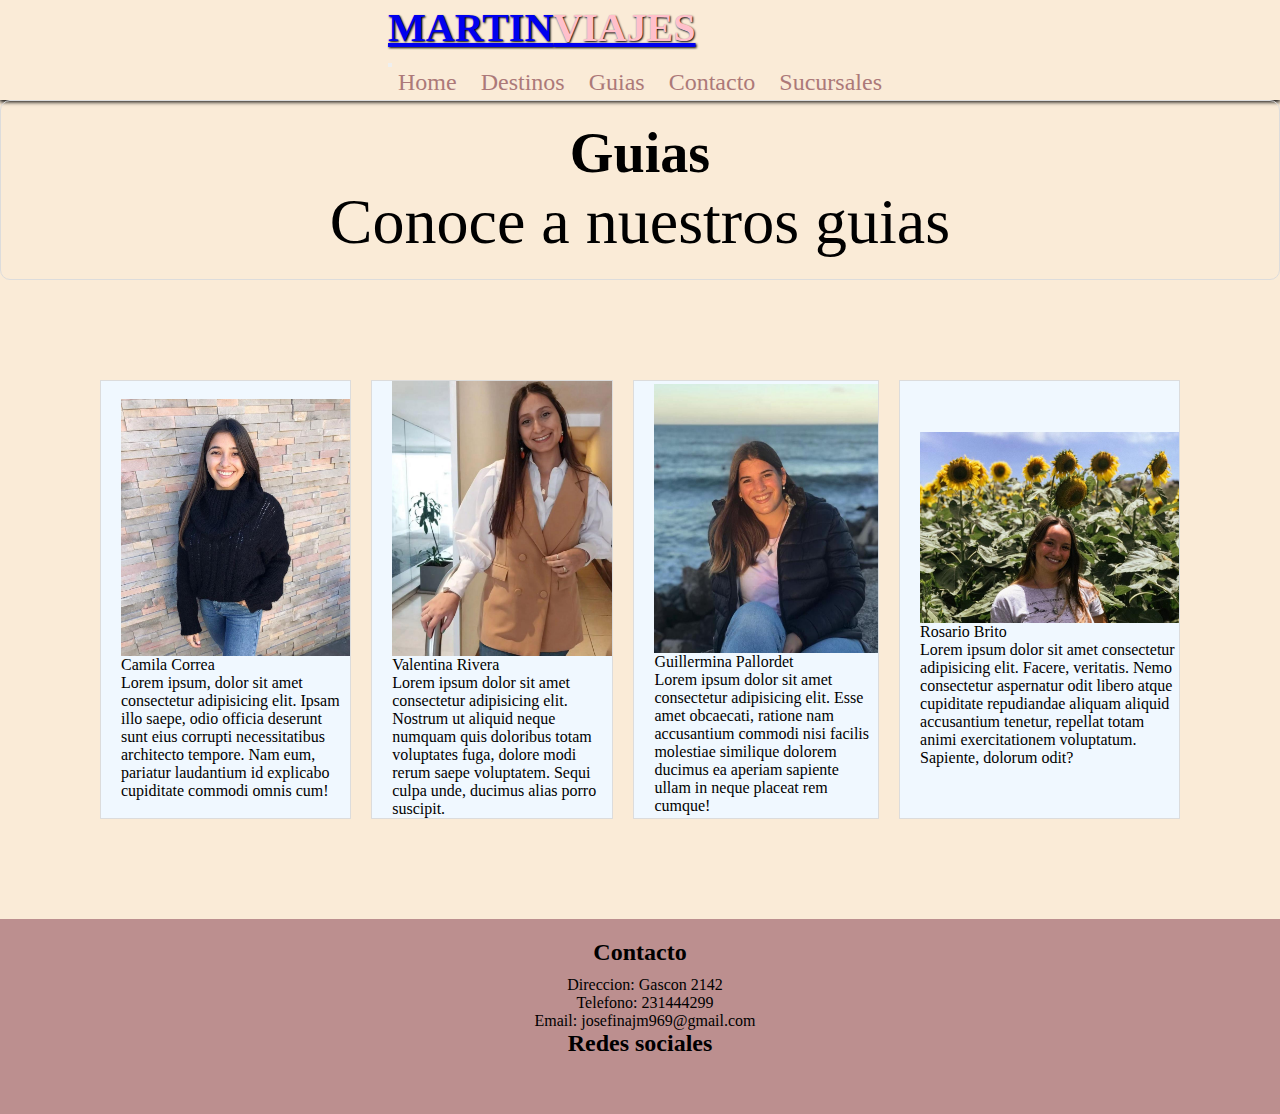
<file: pages/guias.html>
<!DOCTYPE html>
<html lang="es">
<head>
    <meta charset="UTF-8">
    <meta name="viewport" content="width=device-width, initial-scale=1.0">
    <meta name="descripcion" content="Te presentamos a nuestras guias">

    <!--inicio bs-->
    <link href="https://cdn.jsdelivr.net/npm/bootstrap@5.3.2/dist/css/bootstrap.min.css" rel="stylesheet" integrity="sha384-T3c6CoIi6uLrA9TneNEoa7RxnatzjcDSCmG1MXxSR1GAsXEV/Dwwykc2MPK8M2HN" crossorigin="anonymous">
    <!--fin bs-->

    <link rel="stylesheet" href="https://cdnjs.cloudflare.com/ajax/libs/font-awesome/6.4.2/css/all.min.css" integrity="sha512-z3gLpd7yknf1YoNbCzqRKc4qyor8gaKU1qmn+CShxbuBusANI9QpRohGBreCFkKxLhei6S9CQXFEbbKuqLg0DA==" crossorigin="anonymous" referrerpolicy="no-referrer" />

    <link rel="stylesheet" href="../estilos.css">
    <title>Martin Viajes</title>
</head>
<body>
    <!--incio de navbar-->
    <header class="navbar navbar-expand-lg encabezado">
        <div class="container-fluid">
        <a class="navbar-brand" href="#">
            <h1>Martin<span class="rosa">Viajes</span></h1>
        </a>
        <button class="navbar-toggler" type="button" data-bs-toggle="collapse" data-bs-target="#navbarNav" aria-controls="navbarNav" aria-expanded="false" aria-label="Toggle navigation">
            <span class="navbar-toggler-icon"></span>
        </button>
        <nav class="collapse navbar-collapse" id="navbarNav">
            <ul class="navbar-nav">
            <li class="nav-item">
                <a class="nav-link" href="../index.html">Home</a>
            </li>
            <li class="nav-item">
                <a class="nav-link" href="./destinos.html">Destinos</a>
            </li>
            <li class="nav-item">
                <a class="nav-link" href="./guias.html">Guias</a>
            </li>
            <li class="nav-item">
                <a class="nav-link" href="./contacto.html">Contacto</a>
            </li>
            <li class="nav-item">
                <a class="nav-link" href="./sucursales.html">Sucursales</a>
            </li>
            </ul>
        </nav>
        </div>
    </header>
    <!--fin navbar-->


    <section id="guias" class="destinos">
        <h3>Guias</h3>
        <P>Conoce a nuestros guias</P>
    </section>

    <div class="contenedorguias">
        <div class="tarjeta">
            <img src="../img/camila.jpeg" >
            <p>Camila Correa</p>
            <p>Lorem ipsum, dolor sit amet consectetur adipisicing elit. Ipsam illo saepe, odio officia deserunt sunt eius corrupti necessitatibus architecto tempore. Nam eum, pariatur laudantium id explicabo cupiditate commodi omnis cum!</p>
        </div>

        <div class="tarjeta">
            <img src="../img/valentina.jpeg" >
            <p>Valentina Rivera</p>
            <p>Lorem ipsum dolor sit amet consectetur adipisicing elit. Nostrum ut aliquid neque numquam quis doloribus totam voluptates fuga, dolore modi rerum saepe voluptatem. Sequi culpa unde, ducimus alias porro suscipit.</p>
        </div>

        <div class="tarjeta">
            <img src="../img/guillermina.jpeg" >
            <p>Guillermina Pallordet</p>
            <p>Lorem ipsum dolor sit amet consectetur adipisicing elit. Esse amet obcaecati, ratione nam accusantium commodi nisi facilis molestiae similique dolorem ducimus ea aperiam sapiente ullam in neque placeat rem cumque!</p>
        </div>

        <div class="tarjeta">
            <img src="../img/rosario.jpeg" >
            <p>Rosario Brito</p>
            <p>Lorem ipsum dolor sit amet consectetur adipisicing elit. Facere, veritatis. Nemo consectetur aspernatur odit libero atque cupiditate repudiandae aliquam aliquid accusantium tenetur, repellat totam animi exercitationem voluptatum. Sapiente, dolorum odit?</p>
        </div>
    </div>

    <footer class="footer">
        <div class="footerContenido">
            <div class="infoContenido d-flex flex-column text-center">
                <h4>Contacto</h4>
                <p><i class="fas fa-map-marker-alt"></i>Direccion: Gascon 2142</p>
                <p><i class="fas fa-phone"></i>Telefono: 231444299</p>
                <p><i class="fas fa-envelope"></i>Email: josefinajm969@gmail.com</p>
            </div>
        </div> 

        <div class="redesSociales">
            <h4>Redes sociales</h4>
            <i class="fa-brands fa-facebook"></i>
            <a href="https://www.facebook.com/?locale=es_LA" target="_blank"></a></i>
            <i class="fa-brands fa-instagram"></i>
            <a href="https://www.instagram.com" target="_blank"></a></i>
            <i class="fa-brands fa-whatsapp"></i>
            <a href="https://www.whatsapp.com/?lang=es_LA" target="_blank"></a></i>
        </div>
    </footer>


    <script src="https://cdn.jsdelivr.net/npm/bootstrap@5.3.2/dist/js/bootstrap.bundle.min.js" integrity="sha384-C6RzsynM9kWDrMNeT87bh95OGNyZPhcTNXj1NW7RuBCsyN/o0jlpcV8Qyq46cDfL" crossorigin="anonymous"></script>

</body>
</html>
</file>
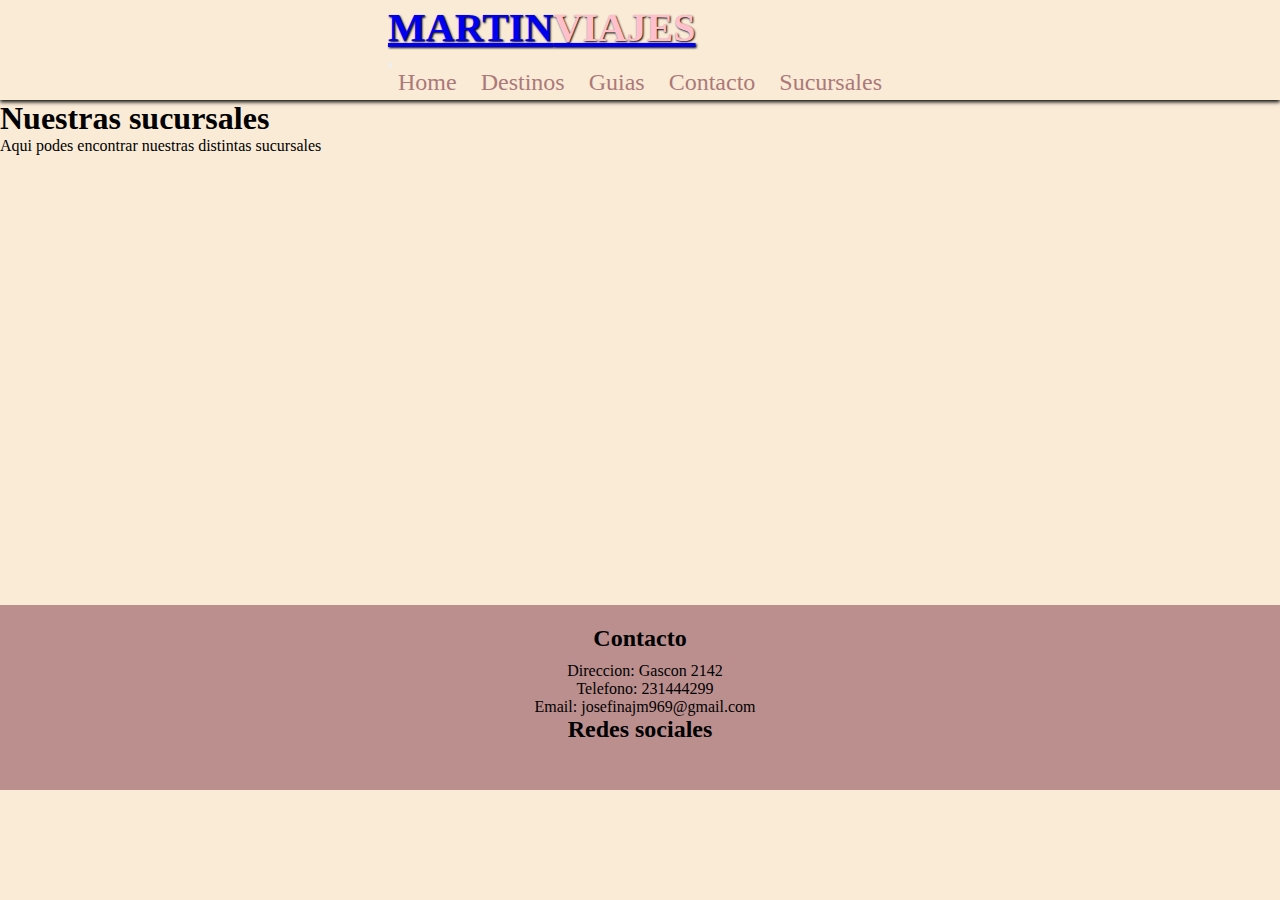
<file: pages/sucursales.html>
<!DOCTYPE html>
<html lang="es">
<head>
    <meta charset="UTF-8">
    <meta name="viewport" content="width=device-width, initial-scale=1.0">
    <meta name="descripcion" content="Encontranos en la ciudad de Mar Del Plata.">

    <!--inicio bs-->
    <link href="https://cdn.jsdelivr.net/npm/bootstrap@5.3.2/dist/css/bootstrap.min.css" rel="stylesheet" integrity="sha384-T3c6CoIi6uLrA9TneNEoa7RxnatzjcDSCmG1MXxSR1GAsXEV/Dwwykc2MPK8M2HN" crossorigin="anonymous">
    <!--fin bs-->

    <link rel="stylesheet" href="https://cdnjs.cloudflare.com/ajax/libs/font-awesome/6.4.2/css/all.min.css" integrity="sha512-z3gLpd7yknf1YoNbCzqRKc4qyor8gaKU1qmn+CShxbuBusANI9QpRohGBreCFkKxLhei6S9CQXFEbbKuqLg0DA==" crossorigin="anonymous" referrerpolicy="no-referrer" />

    <link rel="stylesheet" href="../estilos.css">
    <title>Martin Viajes</title>
</head>
<body>
    <!--incio de navbar-->
    <header class="navbar navbar-expand-lg encabezado">
        <div class="container-fluid">
        <a class="navbar-brand" href="#">
            <h1>Martin<span class="rosa">Viajes</span></h1>
        </a>
        <button class="navbar-toggler" type="button" data-bs-toggle="collapse" data-bs-target="#navbarNav" aria-controls="navbarNav" aria-expanded="false" aria-label="Toggle navigation">
            <span class="navbar-toggler-icon"></span>
        </button>
        <nav class="collapse navbar-collapse" id="navbarNav">
            <ul class="navbar-nav">
            <li class="nav-item">
                <a class="nav-link" href="../index.html">Home</a>
            </li>
            <li class="nav-item">
                <a class="nav-link" href="./destinos.html">Destinos</a>
            </li>
            <li class="nav-item">
                <a class="nav-link" href="./guias.html">Guias</a>
            </li>
            <li class="nav-item">
                <a class="nav-link" href="./contacto.html">Contacto</a>
            </li>
            <li class="nav-item">
                <a class="nav-link" href="./sucursales.html">Sucursales</a>
            </li>
            </ul>
        </nav>
        </div>
    </header>
    <!--fin navbar-->

    <div>
        <h1>Nuestras sucursales</h1>
        <p>Aqui podes encontrar nuestras distintas sucursales</p>
        <iframe src="https://www.google.com/maps/embed?pb=!1m14!1m12!1m3!1d50294.28123870264!2d-57.56161937752516!3d-38.014626407825666!2m3!1f0!2f0!3f0!3m2!1i1024!2i768!4f13.1!5e0!3m2!1ses!2sar!4v1696952314326!5m2!1ses!2sar" width="600" height="450" style="border:0;" allowfullscreen="" loading="lazy" referrerpolicy="no-referrer-when-downgrade"></iframe>
    </div>

    <footer class="footer">
        <div class="footerContenido">
            <div class="infoContenido d-flex flex-column text-center">
                <h4>Contacto</h4>
                <p><i class="fas fa-map-marker-alt"></i>Direccion: Gascon 2142</p>
                <p><i class="fas fa-phone"></i>Telefono: 231444299</p>
                <p><i class="fas fa-envelope"></i>Email: josefinajm969@gmail.com</p>
            </div>
        </div> 

        <div class="redesSociales">
            <h2>Redes sociales</h2>
            <i class="fa-brands fa-facebook"></i>
                <a href="https://www.facebook.com/?locale=es_LA" target="_blank"></a></i>
                <i class="fa-brands fa-instagram"></i>
                <a href="https://www.instagram.com" target="_blank"></a></i>
                <i class="fa-brands fa-whatsapp"></i>
                <a href="https://www.whatsapp.com/?lang=es_LA" target="_blank"></a></i>
        </div>
    </footer>


    <script src="https://cdn.jsdelivr.net/npm/bootstrap@5.3.2/dist/js/bootstrap.bundle.min.js" integrity="sha384-C6RzsynM9kWDrMNeT87bh95OGNyZPhcTNXj1NW7RuBCsyN/o0jlpcV8Qyq46cDfL" crossorigin="anonymous"></script>

</body>
</html>
</file>
<file: estilos.css>
* {
  margin: 0;
  padding: 0;
}

body {
  background-color: antiquewhite;
}

.encabezado {
  display: flex;
  justify-content: space-around;
  align-items: center;
  height: 100px;
  box-shadow: 0px 2px 4px black;
}
.encabezado h1 {
  text-transform: uppercase;
  font-weight: 700;
  text-shadow: 1px 1px 2px black;
  font-size: 2.5rem;
}
.encabezado li {
  list-style-type: none;
  display: inline-block;
}
.encabezado li a {
  text-decoration: none;
  color: #ac7979;
  margin: 10px;
  font-size: 1.5rem;
}
.encabezado li a:hover {
  color: pink;
}

.rosa {
  color: pink;
}

.boton:hover {
  background-color: rgba(209, 90, 90, 0.836);
  color: antiquewhite;
  cursor: pointer;
}

.destinos {
  text-align: center;
  margin: uppercase;
  font-size: 3rem;
  border: 1px solid gainsboro;
  border-radius: 10px;
  padding: 20px;
  text-align: center;
}
.destinos p {
  font-size: 4rem;
  color: black;
  gap: center;
}

.contenedorDestino {
  display: grid;
  grid-template-columns: repeat(3, 1fr);
  gap: 20px;
}

.tarjeta {
  display: flex;
  flex-direction: column;
  justify-content: center;
  align-items: center center;
  background-color: aliceblue;
  border: 1px solid gainsboro;
  padding-left: 20px;
  box-shadow: opx 2px 4px black;
  margin: 10px;
  background-position: center;
}
.tarjeta img {
  max-width: 100%;
}
.tarjeta button {
  background-color: rgb(219, 156, 156);
  color: antiquewhite;
  border: none;
  padding: 10px 20px;
  font-size: 1rem;
  cursor: pointer;
  margin-top: 10px;
}
.tarjeta button:hover {
  background-color: rgb(231, 143, 143);
}

.tarteja p {
  margin: 10px 0;
}

.contenedorguias {
  display: flex;
  margin: 10vh;
}

iframe {
  display: block;
  margin: auto;
}

form {
  margin-top: 20px;
}

label {
  display: block;
  font-weight: bold;
  margin-bottom: 5px;
  color: black;
}

input [type=text] {
  display: block;
  width: 100%;
  padding: 10px;
  border: 2px solid #ccc;
  border-radius: 5px;
  font-size: 16px;
  margin-bottom: 10px;
}

textarea {
  display: block;
  width: 100%;
  padding: 10px;
  border: 2px solid #ccc;
  border-radius: 5px;
  font-size: 16px;
  margin-bottom: 10px;
}

.btnFormulario {
  background-color: rgb(219, 156, 156);
  color: black;
  border: none;
  padding: 10px 20px;
  border-radius: 5px;
  font-size: 18px;
  cursor: pointer;
  margin-top: 10px;
}

@media (max-width: 1023px) {
  .encabezado {
    height: auto;
    flex-direction: column;
    text-decoration: column;
    text-align: center;
  }
  .bannercontenido p {
    font-size: 2.5rem;
  }
  .destinos {
    margin: 5vh;
    font-size: 2rem;
  }
  .destinos h3,
  .destinos p {
    font-size: inherit;
  }
  .contenedorDestino {
    grid-template-columns: 1fr 1fr;
  }
  .contenedorguias {
    flex-direction: column;
  }
  .footerContenido {
    flex-direction: column;
    text-align: center;
  }
}
@media (max-width: 768px) {
  .contenedorDestino {
    grid-template-columns: 1fr;
  }
}
.banner {
  background-image: url("../img/fondo.jpg");
  background-position: center center;
  background-repeat: no-repeat;
  background-size: cover;
  height: calc(100vh - 100px);
  position: relative;
  display: flex;
  justify-content: center;
  align-items: center;
}
.banner::after {
  position: absolute;
  top: 0;
  left: 0;
  width: 100%;
  height: 100%;
  background-color: rgb(172, 121, 121);
  z-index: 0;
}

.bannercontenido {
  z-index: 1;
  display: flex;
  flex-direction: column;
  justify-content: center;
  align-items: center;
  padding: 20px;
}
.bannercontenido h2 {
  font-size: 2rem;
  font-weight: bold;
  color: #fff;
  margin-bottom: 10px;
}
.bannercontenido p {
  color: white;
  font-size: 4rem;
  text-transform: uppercase;
  font-weight: 700;
  margin-bottom: 20px;
  text-align: center;
}
.bannercontenido .boton {
  margin-top: 10px;
}

html {
  scroll-behavior: smooth;
}

.footer {
  background-color: rosybrown;
  color: black;
  padding: 20px 0;
  text-align: center;
}
.footer h4 {
  font-size: 1.5rem;
  margin-bottom: 10px;
}

.footerContenido {
  justify-content: space-between;
  max-width: 1200px;
  margin: 0 auto;
  padding: 0 20px;
  text-align: center;
}

.infoContacto p {
  margin: 5px 0;
  font-size: 1, 2rem;
}

.redesSociales a {
  margin: 5px 0;
  font-size: 1, 2rem;
}
.redesSociales a:hover {
  color: black;
}
.redesSociales i {
  color: black;
  text-decoration: none;
  background-position: center;
  margin-right: 10px;
  font-size: 1.5rem;
}

footer i {
  margin-right: 10px;
}

.subir {
  height: 40px;
  width: 40px;
  background-color: pink;
  color: black;
  position: fixed;
  right: 40px;
  bottom: 40px;
  text-align: center;
  line-height: 40px;
  font-size: 30px;
  box-shadow: 0 0 5px #fff;
}

/*# sourceMappingURL=estilos.css.map */
</file>
